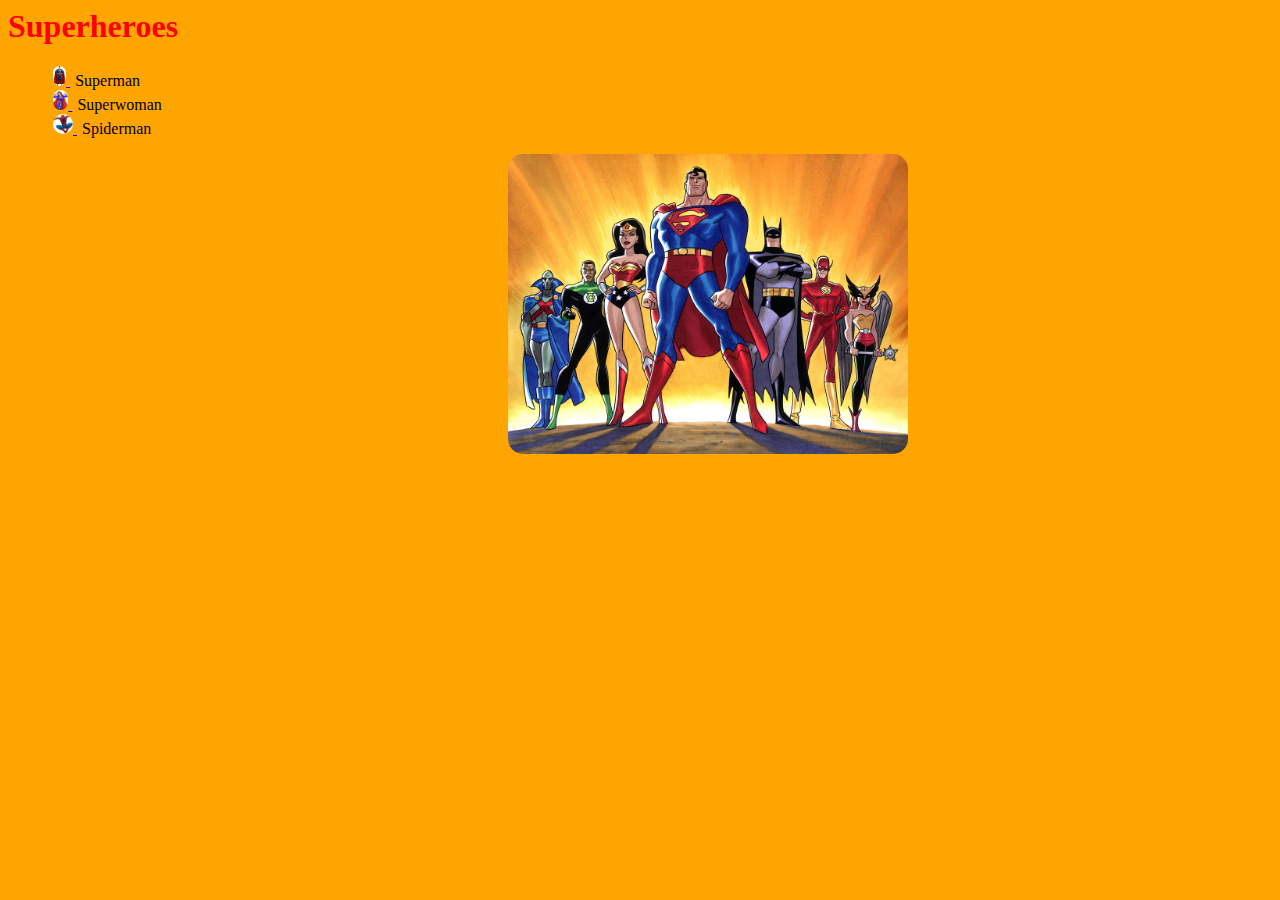
<file: index.html>
<html>
<head>
<meta charset="utf-8">
<title>Superheroes</title>
<link href="style.css" type="text/css" rel="stylesheet">
<script src="http://ajax.googleapis.com/ajax/libs/jquery/1.11.0/jquery.min.js"></script>
<script src="main.js" > </script>
</head>
<body>     
<h1> Superheroes </h1>
<ul>
<li>
<a href="superman.html" >
<img src="superman.jpg" >
 </a>
Superman 
</li>
<li>
<a href="superwoman.html" >
<img src="superwoman.jpg" >
 </a>
Superwoman 
</li>
<li>
<a href="spiderman.html" >
<img src="spiderman.jpg" >
 </a> 
 Spiderman
</li>
</ul>
<img src="superheroes.jpg" id="superheroes"> </img>
</body>
</html>
</file>
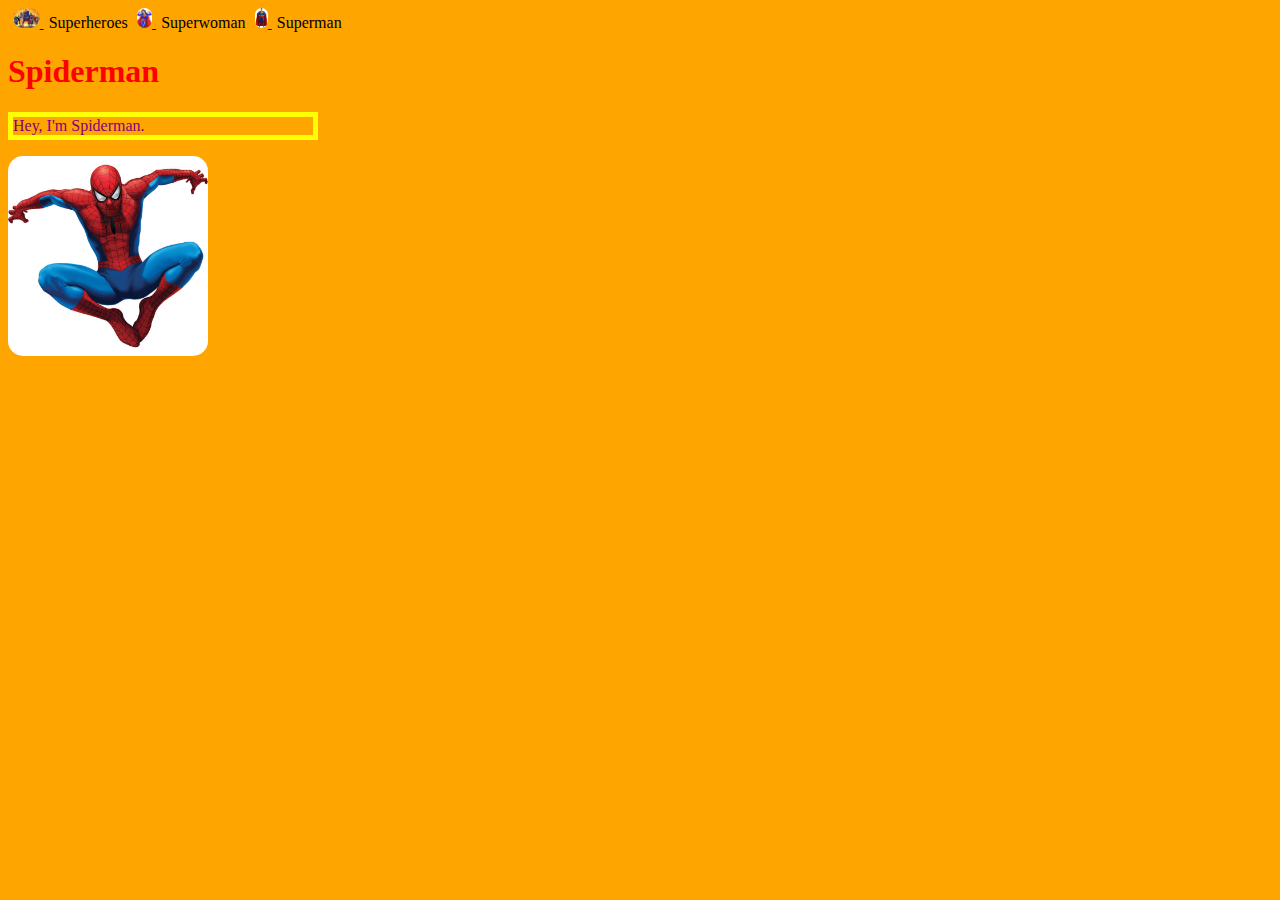
<file: spiderman.html>
<html>
<head>
<meta charset="utf-8">
<title>Spiderman</title>
<link href="style.css" type="text/css" rel="stylesheet">
<script src="http://ajax.googleapis.com/ajax/libs/jquery/1.11.0/jquery.min.js"></script>
<script src="main.js" > </script>
</head>
<body>
<a href="index.html" >
<img src="superheroes.jpg" >
 </a> 
 Superheroes
<a href="superwoman.html" >
<img src="superwoman.jpg" >
 </a>
 Superwoman
 <a href="superman.html" >
<img src="superman.jpg" >
 </a>
 Superman
 <h1> Spiderman </h1>
<p> Hey, I'm Spiderman.</p>
<img src="spiderman.jpg"> 
</body>
</html>
</file>
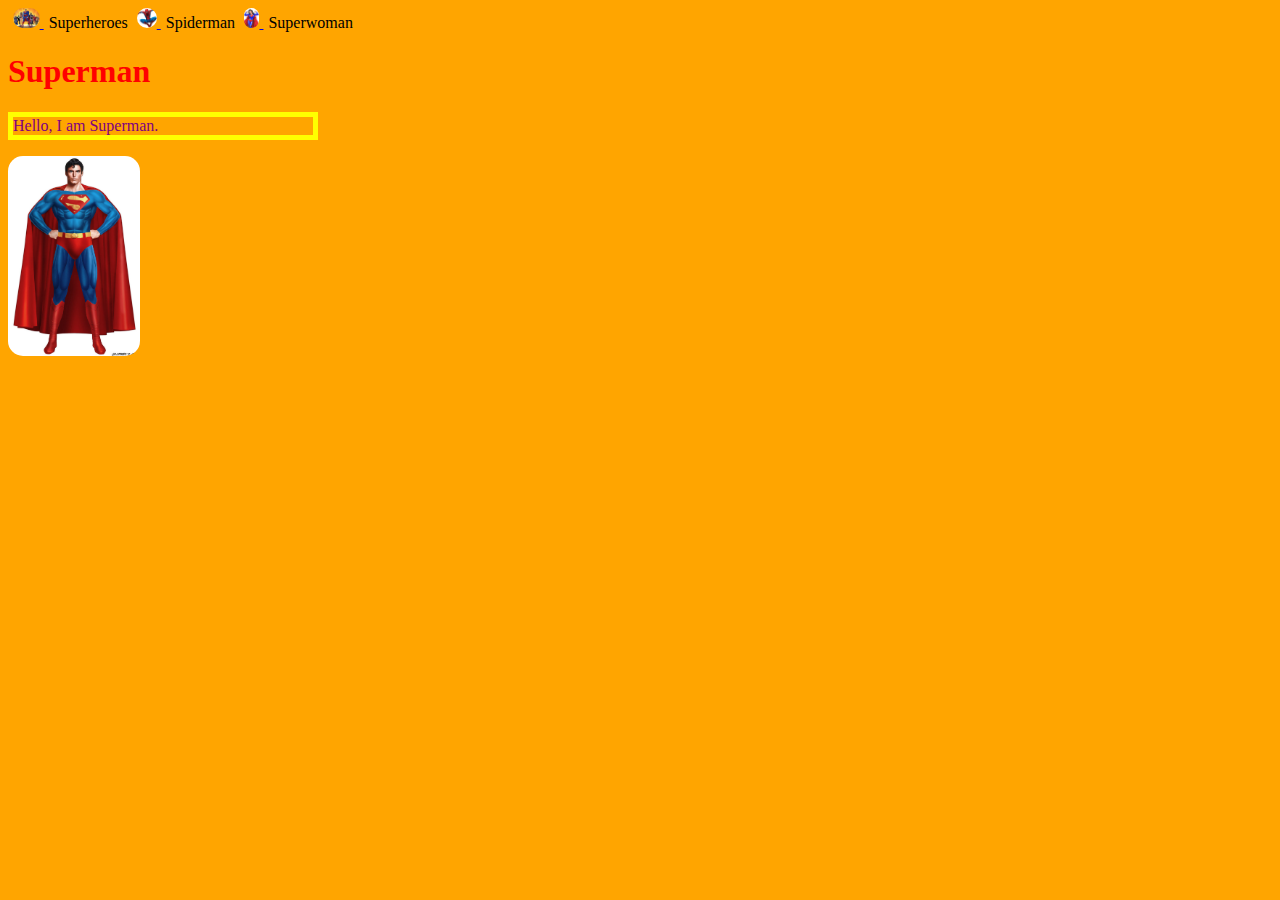
<file: superman.html>
<html>
<head>
<meta charset="utf-8">
<title>Superman</title>
<link href="style.css" type="text/css" rel="stylesheet">
<script src="http://ajax.googleapis.com/ajax/libs/jquery/1.11.0/jquery.min.js"></script>
<script src="main.js" > </script>
</head>
<body>
<a href="index.html" >
<img src="superheroes.jpg" >
 </a>
 Superheroes
 <a href="spiderman.html" >
<img src="spiderman.jpg" >
 </a>
Spiderman 
 <a href="superwoman.html" >
<img src="superwoman.jpg" >
 </a>
 Superwoman
 <h1> Superman </h1> 
<p> Hello, I am Superman. </p>
<img src="superman.jpg"> 
</body>
</html>
</file>
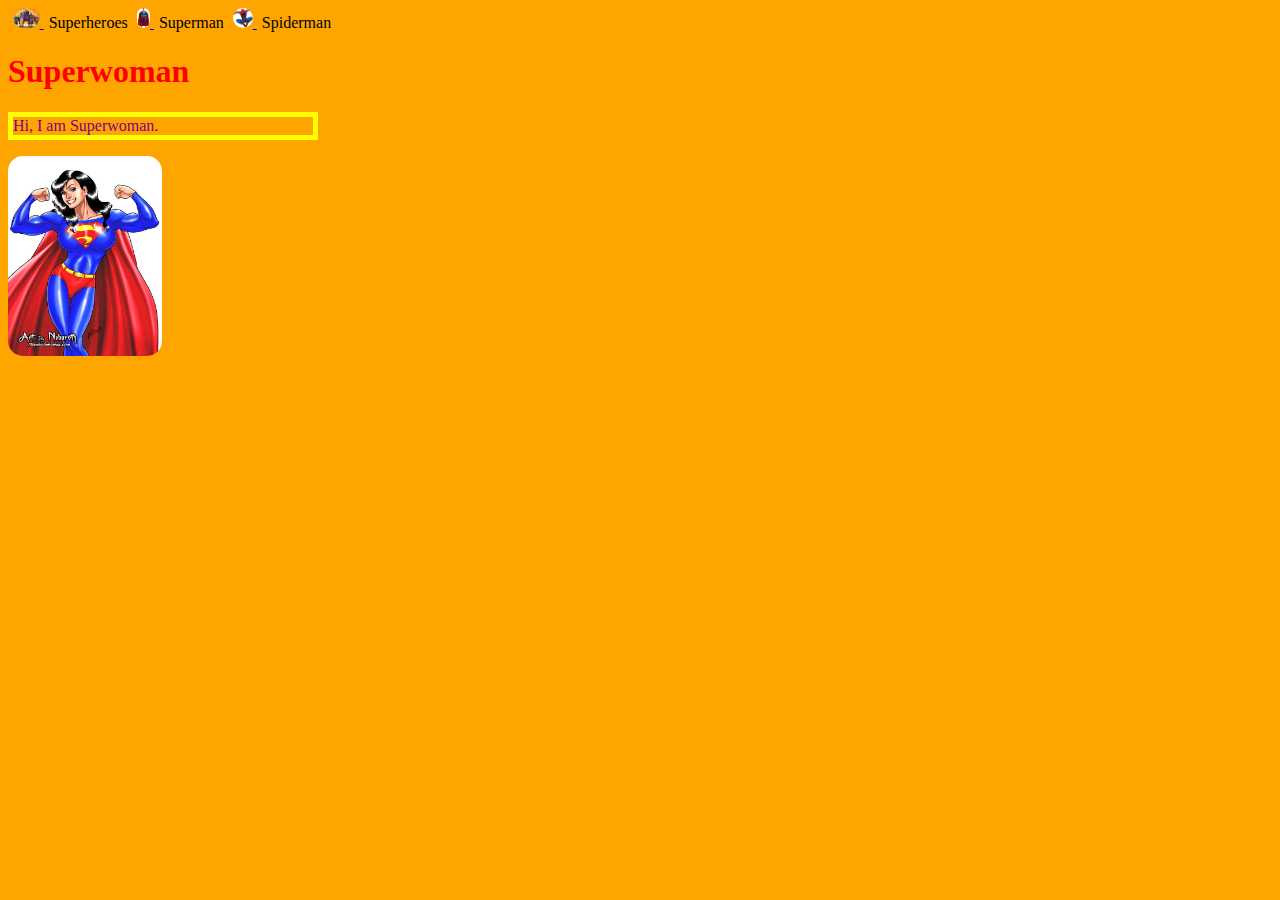
<file: superwoman.html>
<html>
<head>
<meta charset="utf-8">
<title>Superwoman</title>
<link href="style.css" type="text/css" rel="stylesheet">
<script src="http://ajax.googleapis.com/ajax/libs/jquery/1.11.0/jquery.min.js"></script>
<script src="main.js" > </script>
</head>
<body>     
<a href="index.html" >
<img src="superheroes.jpg" >
 </a> 
 Superheroes
 <a href="superman.html" >
<img src="superman.jpg" >
 </a>
 Superman
 <a href="spiderman.html" >
<img src="spiderman.jpg" >
 </a>
Spiderman 
 <h1> Superwoman </h1>
<p> Hi, I am Superwoman. </p>
<img src="superwoman.jpg"> 
</body>
</html>
</file>
<file: style.css>
h1 {
	color: red; 
}
h2{
color: green;
}
body {
background: orange;
}
p {
color: purple;
border: solid 5px yellow;
width: 300px;
}
img {
height: 200px;
border-radius: 15px;
}
a {
margin: 5px;
}
a img {
height: 20px;                    
}
li {
list-style-type: none;
}
#superheroes {
height: 300px;
margin-left: 500px;
}
 
.spin {
transform:rotate(720deg);
 -webkit-transform:rotate(720deg);
 transition: transform 4s;
-webkit-transition: -webkit-transform 4s;
}
</file>
